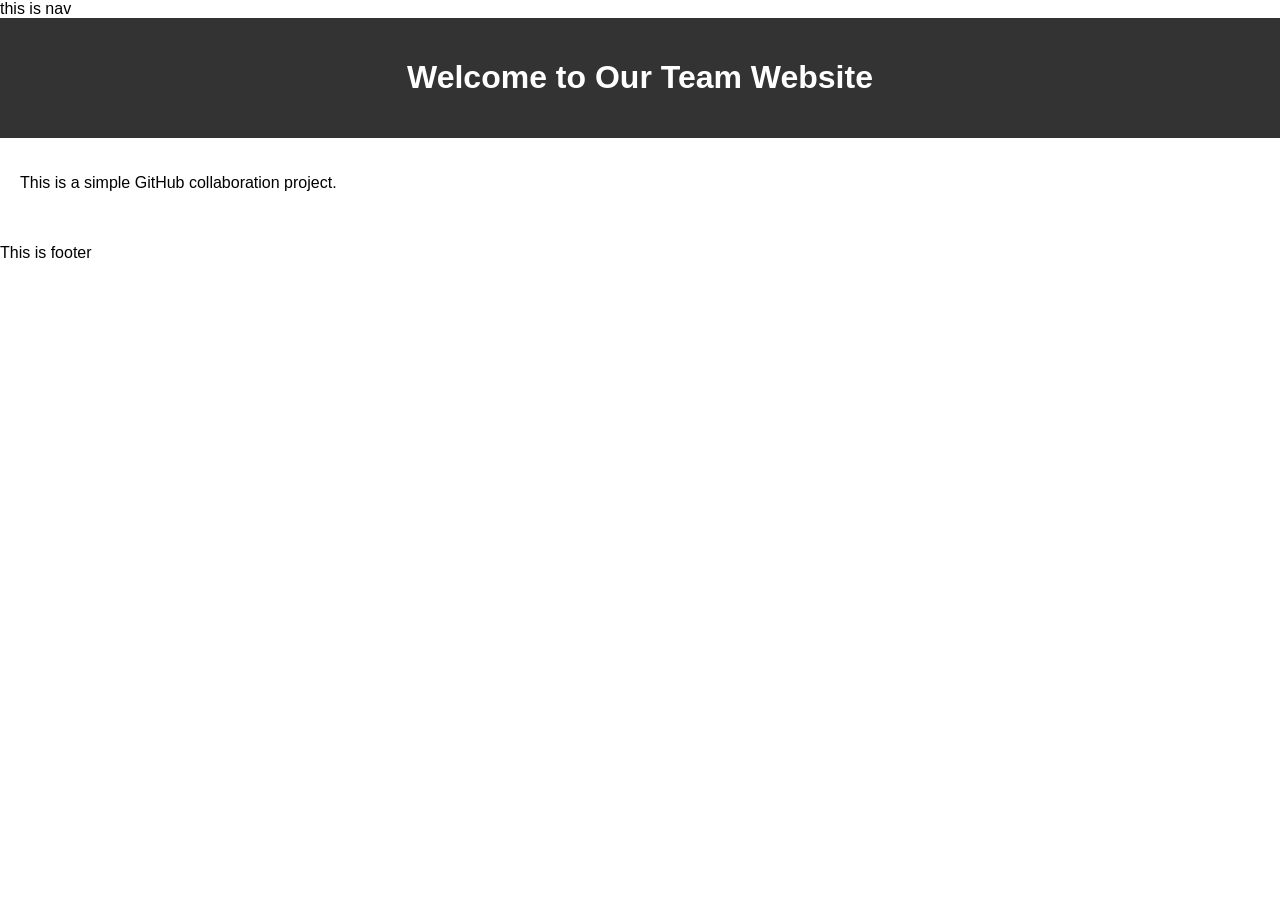
<file: team-master/team-master/index.html>
<!DOCTYPE html>
<html lang="en">
<head>
  <meta charset="UTF-8">
  <title>Team Project</title>
  <link rel="stylesheet" href="index.css">
</head>
<body>
     <nav>
      this is nav
     </nav>
  <header>
    <h1>Welcome to Our Team Website</h1>
  </header>

  <main>
    <p>This is a simple GitHub collaboration project.</p>
  </main>
  <footer>
    <p>This is footer</p>
  </footer>

</body>
</html>
</file>
<file: team-master/team-master/index.css>
body {
  font-family: Arial, sans-serif;
  margin: 0;
  padding: 0;
}

header {
  background-color: #333;
  color: white;
  padding: 20px;
  text-align: center;
}

main {
  padding: 20px;
}
</file>
